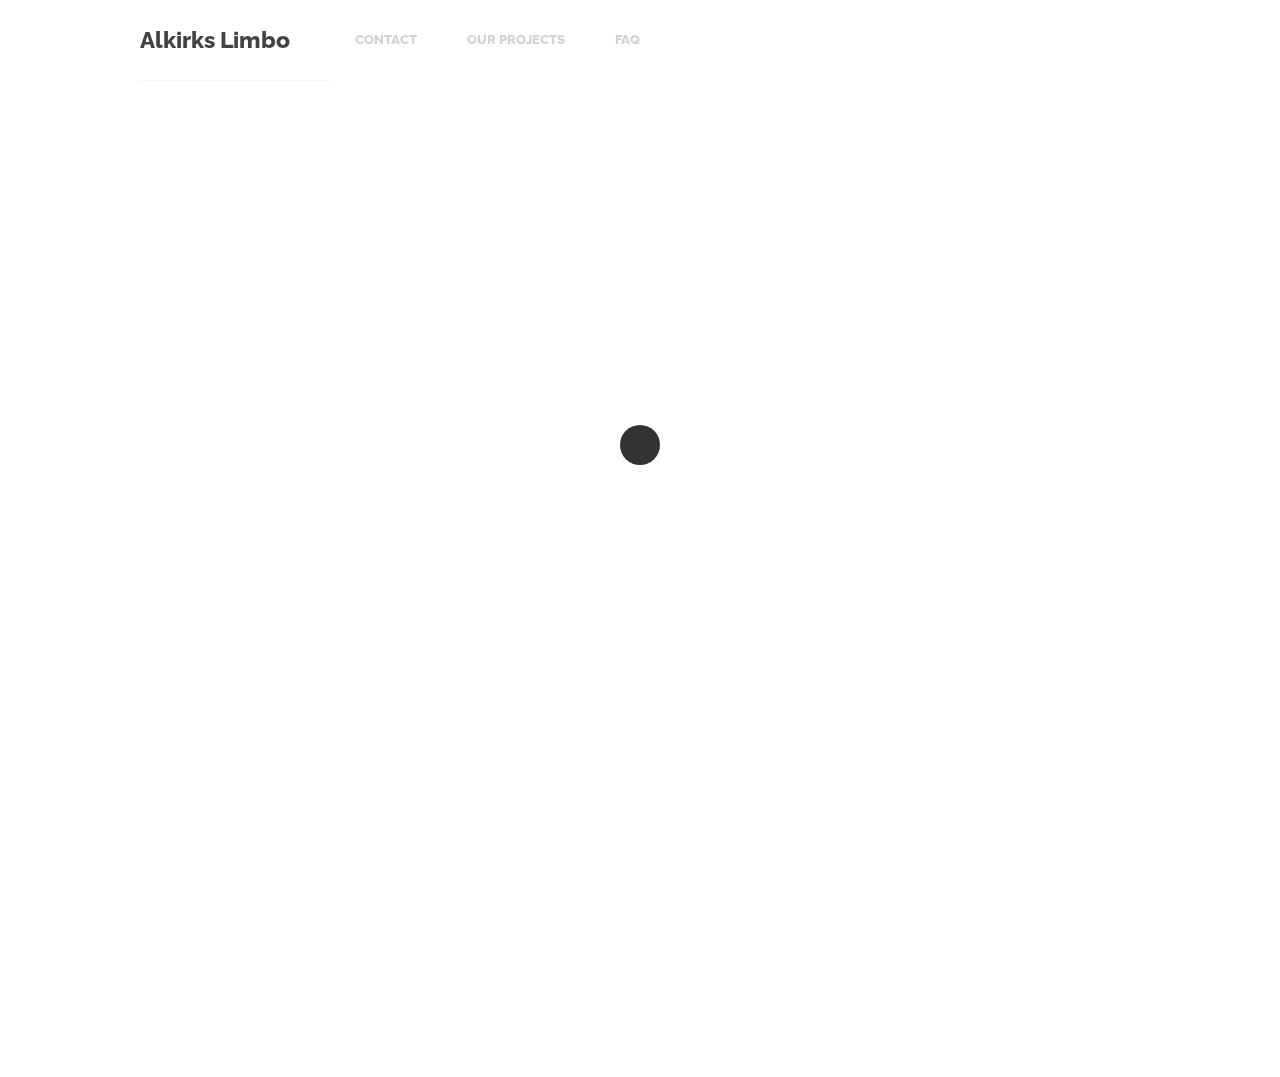
<file: hack/static/index.html>
﻿<!doctype html>

<html lang="en">
<head>

  <meta charset="utf-8">
  <title>Alkirks Limbo</title>
  <meta name="viewport" content="width=device-width, initial-scale=1.0"/>
  <link rel="icon" type="image/png" href="img/icon.png" />


  <link rel="stylesheet" href="css/reset.css">
  <link rel="stylesheet" href="css/style.css">
  <link rel="stylesheet" href="css/style-responsive.css">
  <link rel="stylesheet" href="http://maxcdn.bootstrapcdn.com/font-awesome/4.3.0/css/font-awesome.min.css">

  
</head>

<body>


<div class="preloader" id="preloader">
    <div class="item">
      <div class="spinner">
      </div>
    </div>
</div>


<!--Header-->
<header class="boxed" id="header-white">

  <div class="header-margin">
    <ul class="header-nav">
      <div class="logo" id="full"><a class="ajax-link" href="index.html">Alkirks Limbo</a></div>
      <li><a class="ajax-link" href="contact.html">Contact</a></li>
      <li><a class="ajax-link" href="projects.html">Our Projects</a></li>
      <li><a class="ajax-link" href="FAQ.html">FAQ</a></li>
    </ul>
  </div>

</header>


  <div class="clear"></div>


  <div class="content" id="ajax-content">


        <div class="text-intro" id="site-type">

          <h1>Alkirks Limbo</h1>
          <!--<h1 class="typewrite"><span>Портфолио</span></h1>-->
          <p>Команда <b>Alkirks Limbo</b> (что в переводе означает Подлокотник) собрана из "Элиты" студентов группы ИУ8-41 и совмещает в себе профессионализм и трудолюбие по созданию изысканного кода сомнительного качества в стиле барокко. Только у нас вы можете заказать сайт, который будет многие годы сниться вам в кошмарах!</p>

        </div>


  <ul class="portfolio-grid">

    
    <li class="grid-item" data-jkit="[show:delay=3000;speed=500;animation=fade]">
      <img src="img/portfolio/captain.jpg">
        <a class="ajax-link" href="ilya.html">  
          <div class="grid-hover">
            <h1>Шапошиков<br/>Илья</h1>
            <p>Капитан</p>
          </div>
        </a>  
    </li>
    <li class="grid-item" data-jkit="[show:delay=3000;speed=500;animation=fade]">
      <img src="img/portfolio/tlen.jpg">
        <a class="ajax-link" href="altana.html">  
          <div class="grid-hover">
            <h1>Бадмацыренова<br/>Алтана</h1>
            <p>Погроммист</p>
          </div>
        </a>      
    </li>    
</ul>    
<ul class="portfolio-grid">
    <li class="grid-item" data-jkit="[show:delay=3000;speed=500;animation=fade]">
      <img src="img/portfolio/fire.jpg">
        <a class="ajax-link" href="tima.html">  
          <div class="grid-hover">
            <h1>Тырин<br/>Тимофей</h1>
            <p>Верстальщик</p>
          </div>
        </a>      
    </li>  
    
    <li class="grid-item" data-jkit="[show:delay=3000;speed=500;animation=fade]">
      <img src="img/portfolio/kon.jpg">
        <a class="ajax-link" href="anna.html">  
          <div class="grid-hover">
            <h1>Яковленко<br/>Анна</h1>
            <p>Десигнер</p>
          </div>
        </a>      
    </li>    

  </ul>

  </div>



  <script src="js/jquery.min.js"></script>
	<script src="js/jquery.easing.min.js"></script>
	<script src="js/modernizr.custom.42534.js" type="text/javascript"></script>
  <script src="js/jquery.waitforimages.js" type="text/javascript"></script>
  <script src="js/typed.js" type="text/javascript"></script>
  <script src="js/masonry.pkgd.min.js" type="text/javascript"></script>  
  <script src="js/imagesloaded.pkgd.min.js" type="text/javascript"></script>    
  <script src="js/jquery.jkit.1.2.16.min.js"></script>
 
  <script src="js/script.js" type="text/javascript"></script>
  
	<script>
    $('#button').on('click', function() {
      $( ".opacity-nav" ).fadeToggle( "slow", "linear" );
    // Animation complete.
    });
  </script>


</body>
</html>
</file>
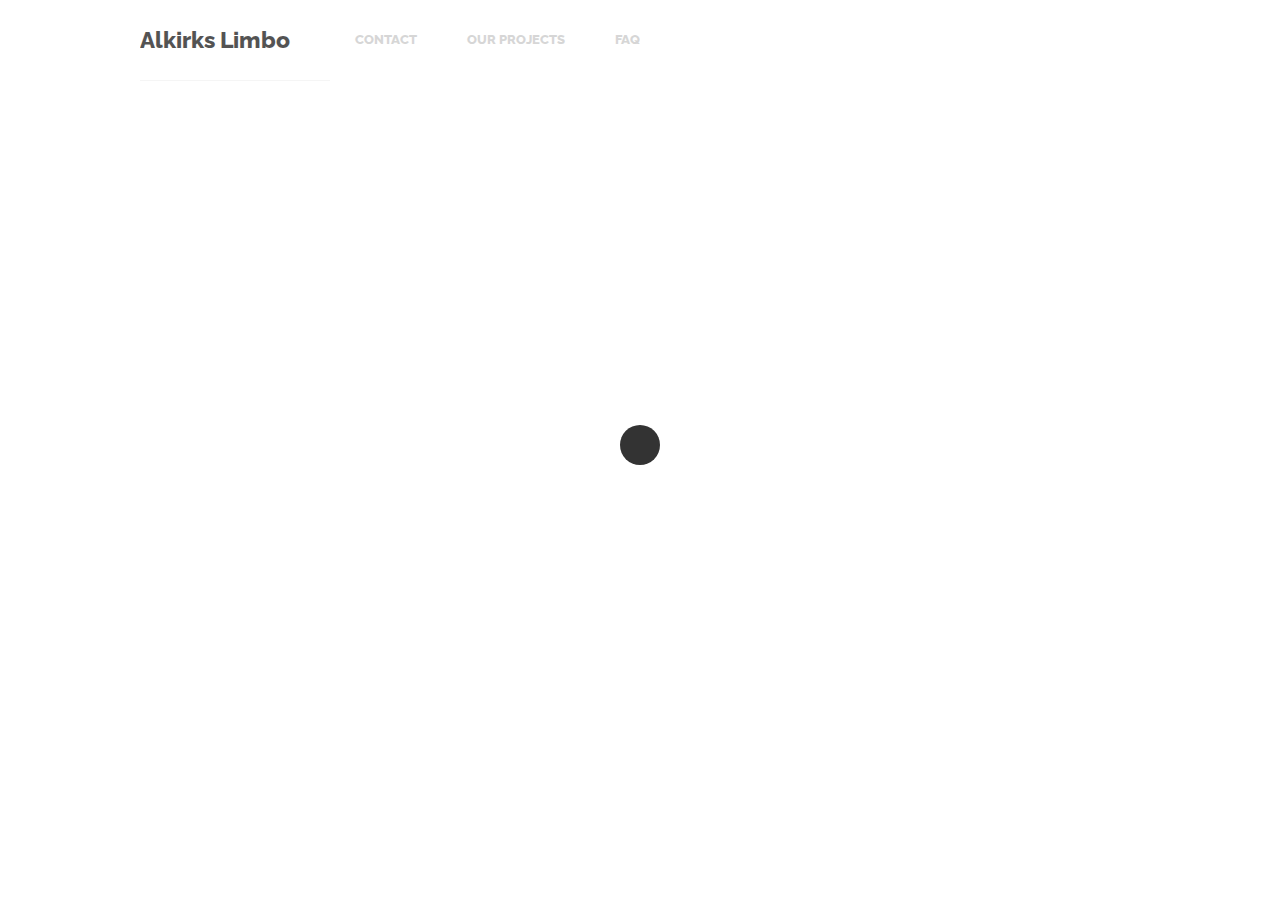
<file: hack/static/altana.html>
﻿<!doctype html>

<html lang="en">
<head>

  <meta charset="utf-8">
  <title>Altana</title>
  <link rel="icon" type="image/png" href="img/icon.png" />

<!--Style-->

  <link rel="stylesheet" href="css/reset.css">
  <link rel="stylesheet" href="css/style.css">
  <link rel="stylesheet" href="css/style-responsive.css">
  
  <link rel="stylesheet" href="http://maxcdn.bootstrapcdn.com/font-awesome/4.3.0/css/font-awesome.min.css">
  
 
  
</head>

<body>

<!--Preloader-->

<div class="preloader" id="preloader">
    <div class="item">
      <div class="spinner">
      </div>
    </div>
</div>

<!--Header-->
<header class="boxed" id="header-white">

  <div class="header-margin">
    <ul class="header-nav">
      <div class="logo" id="full"><a class="ajax-link" href="index.html">Alkirks Limbo</a></div>
      <li><a class="ajax-link" href="contact.html">Contact</a></li>
      <li><a class="ajax-link" href="projects.html">Our Projects</a></li>
      <li><a class="ajax-link" href="FAQ.html">FAQ</a></li>
    </ul>
  </div>

</header>

  <div class="clear"></div>

  <!--Content-->

  <div class="content" id="ajax-content">


        <div class="text-intro">

          <h1>Бадмацыренова Алтана</h1>          
		<br/>
		<div class="one-column">
                 <img src="img/portfolio/tlen2.jpg" width="100%">
		</div>
	          <div class="two-column">
	            <p align="right">Настроение команды подлокотников. В обычное время изображаю деятельность, в остальное паникую.</p>
	          </div>
        
    </div>


<!--Scripts-->

  <script src="js/jquery.min.js"></script>
	<script src="js/jquery.easing.min.js"></script>
	<script src="js/modernizr.custom.42534.js" type="text/javascript"></script>
  <script src="js/jquery.waitforimages.js" type="text/javascript"></script>
  <script src="js/typed.js" type="text/javascript"></script>
  <script src="js/masonry.pkgd.min.js" type="text/javascript"></script>  
  <script src="js/imagesloaded.pkgd.min.js" type="text/javascript"></script>    
  <script src="js/jquery.jkit.1.2.16.min.js"></script>
 
  <script src="js/script.js" type="text/javascript"></script>
  
	<script>
    $('#button, #buttons').on('click', function() {
      $( ".opacity-nav" ).fadeToggle( "slow", "linear" );
    // Animation complete.
    });
  </script>


</body>
</html>
</file>
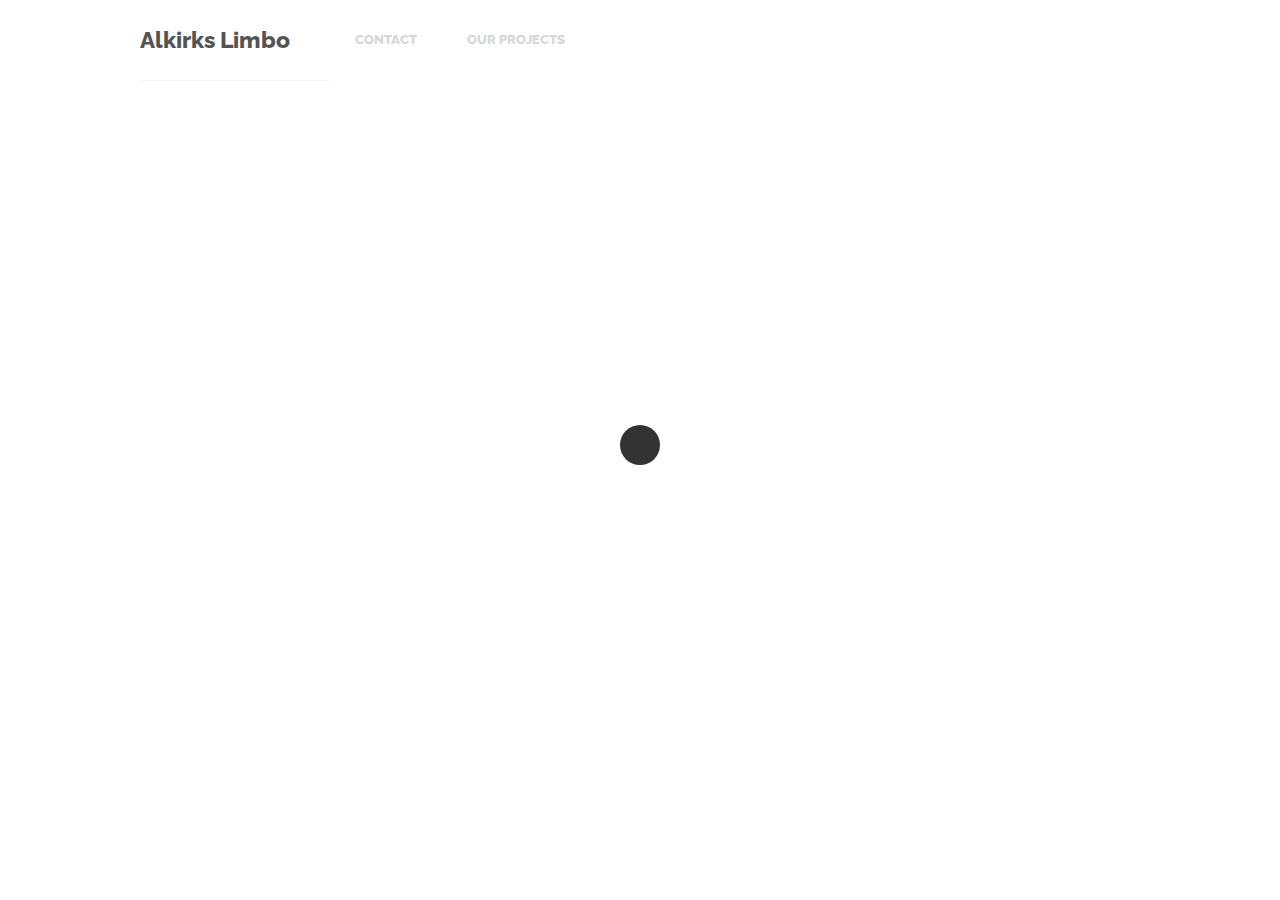
<file: hack/static/FAQ.html>
<!doctype html>


<html lang="en">
<head>

  <meta charset="utf-8">
  <title>FAQ</title>
  <meta name="description" content="Г. ">
  <meta name="viewport" content="width=device-width, initial-scale=1.0"/>
  <link rel="icon" type="image/png" href="img/icon.png" />


  <link rel="stylesheet" href="css/reset.css">
  <link rel="stylesheet" href="css/style.css">
  <link rel="stylesheet" href="css/style-responsive.css">  
  <link rel="stylesheet" href="http://maxcdn.bootstrapcdn.com/font-awesome/4.3.0/css/font-awesome.min.css">
  
  <!--[if lt IE 9]>
  <script src="http://html5shiv.googlecode.com/svn/trunk/html5.js"></script>
  <![endif]-->
  
</head>

<body>


<div class="preloader" id="preloader">
    <div class="item">
      <div class="spinner">
      </div>
    </div>
</div>


  <!--Header-->
 <header class="boxed" id="header-white">

  <div class="header-margin">
    <ul class="header-nav">
      <div class="logo" id="full"><a class="ajax-link" href="index.html">Alkirks Limbo</a></div>
      <li><a class="ajax-link" href="contact.html">Contact</a></li>
      <li><a class="ajax-link" href="projects.html">Our Projects</a></li>
    </ul>
  </div>

</header>

  <div class="clear"></div>


  <div class="content" id="ajax-content">

        <div class="text-intro">

          <h2>Использованные фреймворки и библиотеки</h2>

          <ol>
		   <li type="1"><b>Font Awesome</b> - иконочный шрифт и CSS-инструментарий.</li>
		   <li type="1"><b>jQuery</b> - библиотека JavaScript, фокусирующаяся на взаимодействии JavaScript и HTML.</li>
		   <li type="1"><b>jQuery Easing</b> - jQuery plugin from GSGD to give advanced easing options.</li>
		   <li type="1"><b>Modernizr</b> - это JavaScript-библиотека, которая узнаёт, что из HTML5 и CSS3 умеет браузер пользователя.</li>
		   <li type="1"><b>waitForImages</b> - jQuery plugin that lets you attach callbacks to useful image loading events.</li>
		   <li type="1"><b>typed.js</b> - JavaScript Typing Animation Library.</li>
		   <li type="1"><b>Masonry.js</b> - JavaScript grid layout library.</li>
		   <li type="1"><b>imagesLoaded</b> - Detect when images have been loaded.</li>
		   <li type="1"><b>JKit</b> - uses the the "data-jkit" attribute to inject it's functionality into your html</li>
          </ol>

        </div>
        

  </div>


  <script src="js/jquery.min.js"></script>
	<script src="js/jquery.easing.min.js"></script>
	<script src="js/modernizr.custom.42534.js" type="text/javascript"></script>
  <script src="js/jquery.waitforimages.js" type="text/javascript"></script>
  <script src="js/typed.js" type="text/javascript"></script>
  <script src="js/masonry.pkgd.min.js" type="text/javascript"></script>  
  <script src="js/imagesloaded.pkgd.min.js" type="text/javascript"></script>    
  <script src="js/jquery.jkit.1.2.16.min.js"></script>
 
  <script src="js/script.js" type="text/javascript"></script>
  
	<script>
    $('#button, #buttons').on('click', function() {
      $( ".opacity-nav" ).fadeToggle( "slow", "linear" );
    // Animation complete.
    });
  </script>


</body>
</html>
</file>
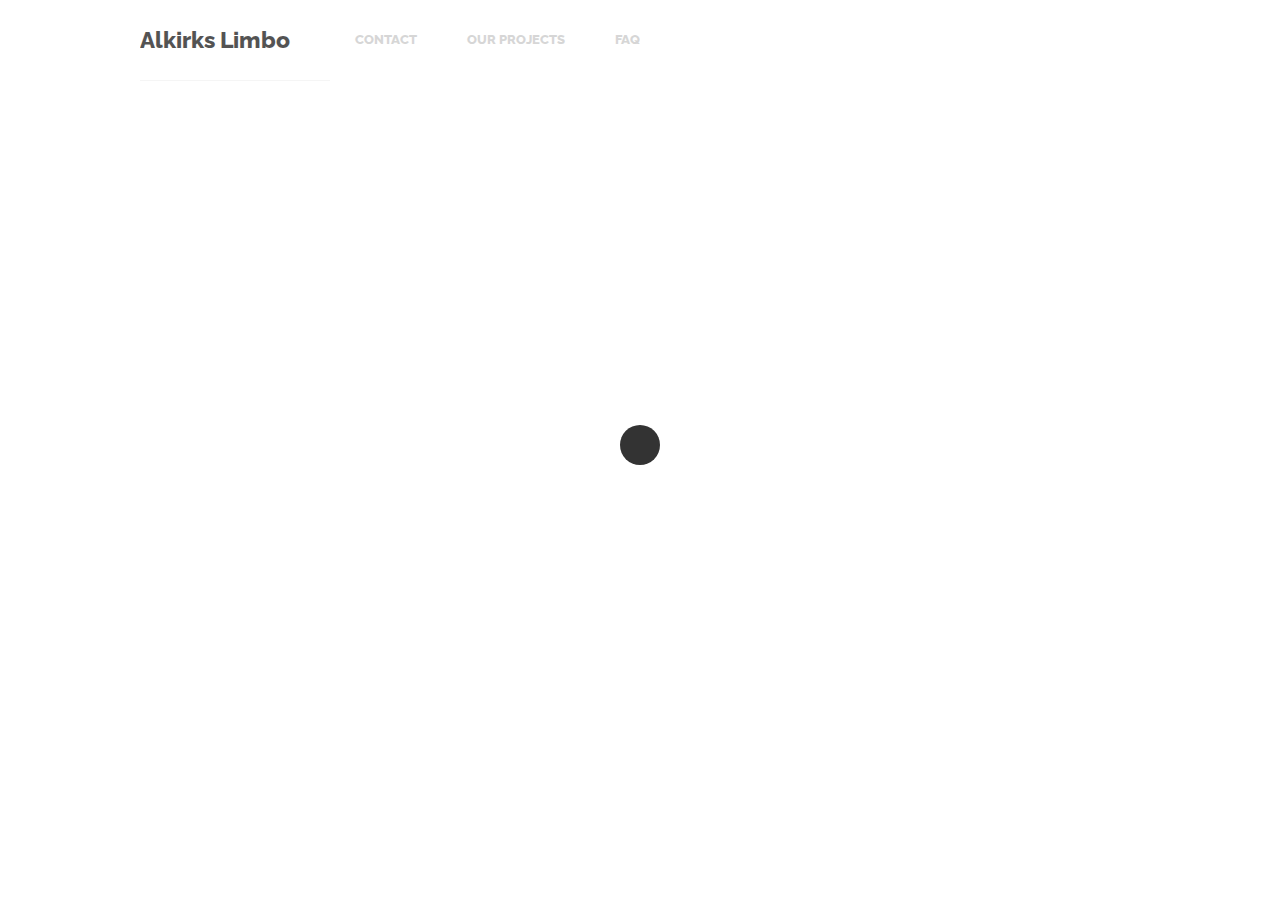
<file: hack/static/ilya.html>
﻿<!doctype html>

<html lang="en">
<head>

  <meta charset="utf-8">
  <title>Ilya</title>
  <link rel="icon" type="image/png" href="img/icon.png" />

<!--Style-->

  <link rel="stylesheet" href="css/reset.css">
  <link rel="stylesheet" href="css/style.css">
  <link rel="stylesheet" href="css/style-responsive.css">
  
  <link rel="stylesheet" href="http://maxcdn.bootstrapcdn.com/font-awesome/4.3.0/css/font-awesome.min.css">
  
 
  
</head>

<body>

<!--Preloader-->

<div class="preloader" id="preloader">
    <div class="item">
      <div class="spinner">
      </div>
    </div>
</div>

<!--Header-->
<header class="boxed" id="header-white">

  <div class="header-margin">
    <ul class="header-nav">
      <div class="logo" id="full"><a class="ajax-link" href="index.html">Alkirks Limbo</a></div>
      <li><a class="ajax-link" href="contact.html">Contact</a></li>
      <li><a class="ajax-link" href="projects.html">Our Projects</a></li> 
      <li><a class="ajax-link" href="FAQ.html">FAQ</a></li>
    </ul>
  </div>

</header>

  <div class="clear"></div>

  <div class="content" id="ajax-content">


        <div class="text-intro">

          <h1>Илья Шапошников</h1>          
		<br/>
		<div class="one-column">
                 <img src="img/portfolio/captain2.png" width="100%">
		</div>
	          <div class="two-column">
	            <p align="right">Капитан команды подлокотников, отвечает за (Господи прости) дезигн и общую архитектуру приложения. Нравится по ночам кодить на Python+Flask и мечтать о нормальной CMS'ке. В свободное время критикую PHP и наше образование. Так же периодически создаю мемы для народа.</p>
	          </div>
        
    </div>

  <script src="js/jquery.min.js"></script>
	<script src="js/jquery.easing.min.js"></script>
	<script src="js/modernizr.custom.42534.js" type="text/javascript"></script>
  <script src="js/jquery.waitforimages.js" type="text/javascript"></script>
  <script src="js/typed.js" type="text/javascript"></script>
  <script src="js/masonry.pkgd.min.js" type="text/javascript"></script>  
  <script src="js/imagesloaded.pkgd.min.js" type="text/javascript"></script>    
  <script src="js/jquery.jkit.1.2.16.min.js"></script>
 
  <script src="js/script.js" type="text/javascript"></script>
  
	<script>
    $('#button, #buttons').on('click', function() {
      $( ".opacity-nav" ).fadeToggle( "slow", "linear" );
    // Animation complete.
    });
  </script>


</body>
</html>
</file>
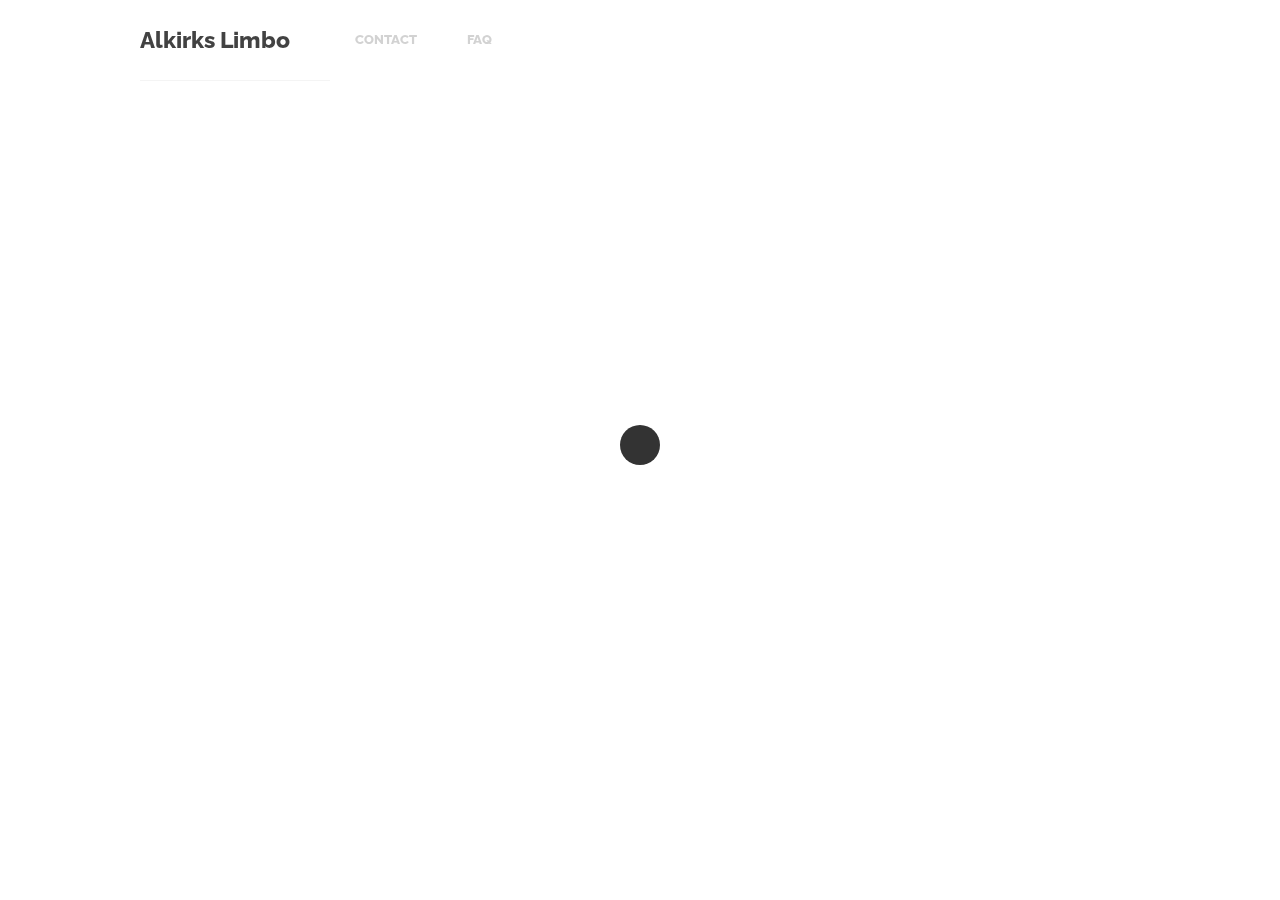
<file: hack/static/projects.html>
<!doctype html><!doctype html>

<html lang="en">
<head>

  <meta charset="utf-8">
  <title>Projects</title>
  <meta name="description" content="Г. ">
  <meta name="viewport" content="width=device-width, initial-scale=1.0"/>
  <link rel="icon" type="image/png" href="img/icon.png" />



  <link rel="stylesheet" href="css/reset.css">
  <link rel="stylesheet" href="css/style.css">
  <link rel="stylesheet" href="css/style-responsive.css">  
  <link rel="stylesheet" href="http://maxcdn.bootstrapcdn.com/font-awesome/4.3.0/css/font-awesome.min.css">
  
  <!--[if lt IE 9]>
  <script src="http://html5shiv.googlecode.com/svn/trunk/html5.js"></script>
  <![endif]-->
  
</head>

<body>



<div class="preloader" id="preloader">
    <div class="item">
      <div class="spinner">
      </div>
    </div>
</div>



  <header id="fullscreen">
    
      <div class="logo" id="full"><a class="ajax-link" href="index.html">Alkirks Limbo</a></div>
      <li><a class="ajax-link" href="contact.html">Contact</a></li>
      <li><a class="ajax-link" href="FAQ.html">FAQ</a></li>
        
  </header>

  <div class="clear"></div>



  <div class="content" id="ajax-content">


        <div class="text-intro">

          <h1>Projects</h1>
          <p>Наши проекты</p>

        </div>


  <!--Portfolio grid-->

  <ul class="portfolio-grid">

    
    <li class="grid-item" data-jkit="[show:delay=3000;speed=500;animation=fade]">
      <img src="img/2ch.png">
        <a class="ajax-link" href="single.html">  
          <div class="grid-hover">
            <h1>Двач</h1>
            <p>Образовательный портал</p>
          </div>
        </a>  
    </li>

    <li class="grid-item" data-jkit="[show:delay=3000;speed=500;animation=fade]">
      <img src="img/rusp.png">
        <a class="ajax-link" href="single-fullscreen.html">  
          <div class="grid-hover">
            <h1>Роспотребнадзор</h1>
            <p>Семейный онлайн-кинотеатр</p>
          </div>
        </a>      
    </li>    
    
    <li class="grid-item" data-jkit="[show:delay=3000;speed=500;animation=fade]">
      <img src="img/pent.png">
        <a class="ajax-link" href="#">  
          <div class="grid-hover">
            <h1>Овальный</h1>
            <p>Популярный видеоблоггер</p>
          </div>
        </a>      
    </li>  
    
    <li class="grid-item" data-jkit="[show:delay=3000;speed=500;animation=fade]">
      <img src="img/bmstu.png">
        <a class="ajax-link" href="#">  
          <div class="grid-hover">
            <h1>Синергия</h1>
            <p>ВУЗ с богатой историей</p>
          </div>
        </a>      
    </li>    

    <li class="grid-item" data-jkit="[show:delay=3000;speed=500;animation=fade]">
      <img src="img/lalkirks.png">
        <a class="ajax-link" href="#">  
          <div class="grid-hover">
            <h1>Alkirks Limbo</h1>
            <p>Водоканал</p>
          </div>
        </a>      
    </li>    

    <li class="grid-item" data-jkit="[show:delay=3000;speed=500;animation=fade]">
      <img src="img/edro.png"">
        <a class="ajax-link" href="#">  
          <div class="grid-hover">
            <h1>Едро</h1>
            <p>Фонд борьбы с коррупцией</p>
          </div>
        </a>      
    </li>

    <li class="grid-item" data-jkit="[show:delay=3000;speed=500;animation=fade]">
      <img src="img/podlo.png">
        <a class="ajax-link" href="#">  
          <div class="grid-hover">
            <h1>UNDERлокотники</h1>
            <p>Фриланс-биржа</p>
          </div>
        </a>      
    </li>    

    <li class="grid-item" data-jkit="[show:delay=3000;speed=500;animation=fade]">
      <img src="img/d2.png"">
        <a class="ajax-link" href="#">  
          <div class="grid-hover">
            <h1>Второй дом</h1>
            <p>Зоомагазин онлайн</p>
          </div>
        </a>      
    </li>    



    <li class="grid-item" data-jkit="[show:delay=3000;speed=500;animation=fade]">
      <img src="img/icq.png">
        <a class="ajax-link" href="#">  
          <div class="grid-hover">
            <h1>Аська</h1>
            <p>Лучший мессенджер России</p>
          </div>
        </a>      
    </li>    

  </ul>

  </div>


  <script src="js/jquery.min.js"></script>
  <script src="js/jquery.easing.min.js"></script>
  <script src="js/modernizr.custom.42534.js" type="text/javascript"></script>
  <script src="js/jquery.waitforimages.js" type="text/javascript"></script>
  <script src="js/typed.js" type="text/javascript"></script>
  <script src="js/masonry.pkgd.min.js" type="text/javascript"></script>  
  <script src="js/imagesloaded.pkgd.min.js" type="text/javascript"></script>    
  <script src="js/jquery.jkit.1.2.16.min.js"></script>
 
  <script src="js/script.js" type="text/javascript"></script>
  
  <script>
    $('#button, #buttons').on('click', function() {
      $( ".opacity-nav" ).fadeToggle( "slow", "linear" );
    // Animation complete.
    });
  </script>


</body>
</html>
</file>
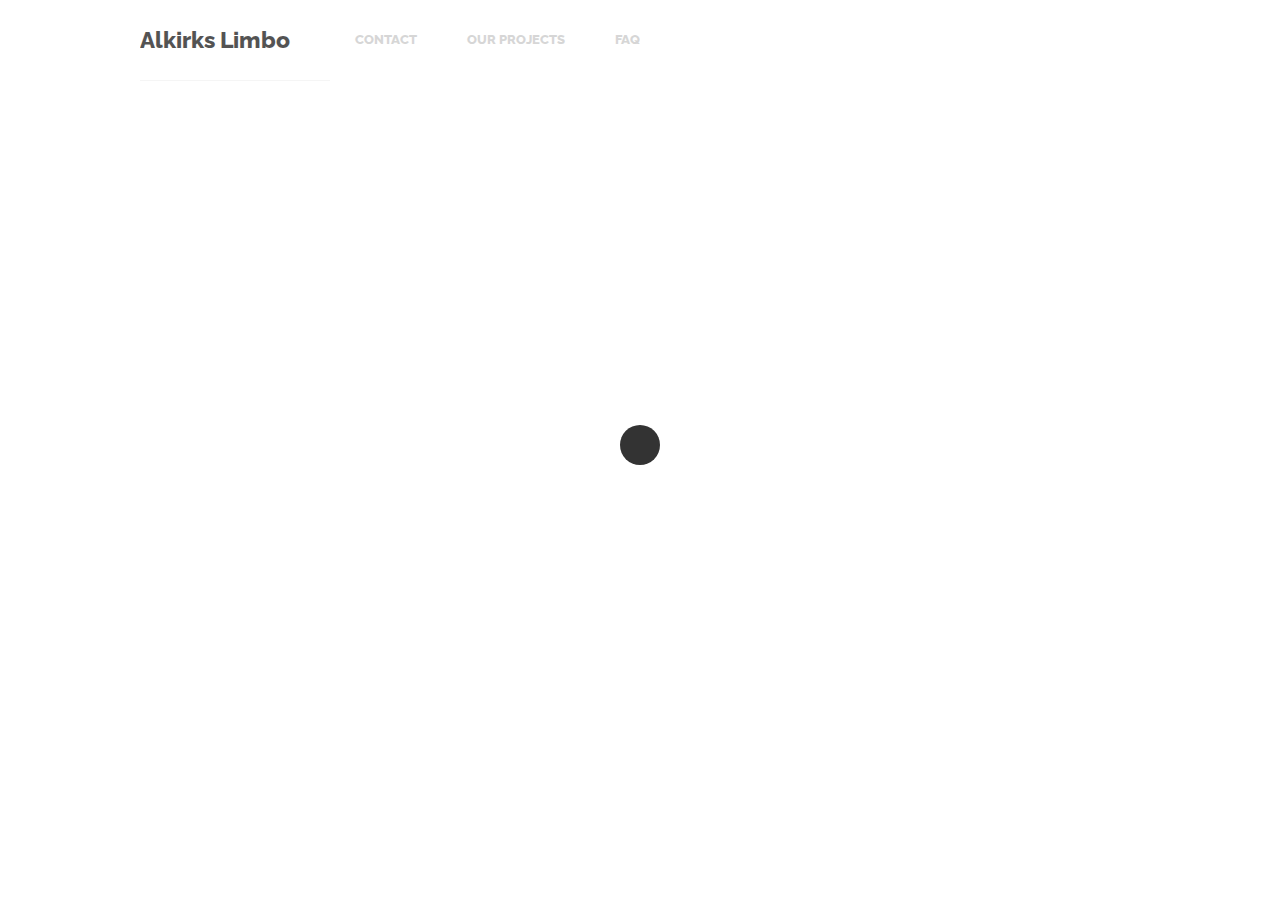
<file: hack/static/tima.html>
<!doctype html>

<html lang="en">
<head>

  <meta charset="utf-8">
  <title>Timoxa</title>
  <link rel="icon" type="image/png" href="img/icon.png" />

<!--Style-->

  <link rel="stylesheet" href="css/reset.css">
  <link rel="stylesheet" href="css/style.css">
  <link rel="stylesheet" href="css/style-responsive.css">
  
  <link rel="stylesheet" href="http://maxcdn.bootstrapcdn.com/font-awesome/4.3.0/css/font-awesome.min.css">
  
 
  
</head>

<body>

<!--Preloader-->

<div class="preloader" id="preloader">
    <div class="item">
      <div class="spinner">
      </div>
    </div>
</div>

<!--Header-->
<header class="boxed" id="header-white">

  <div class="header-margin">
    <ul class="header-nav">
      <div class="logo" id="full"><a class="ajax-link" href="index.html">Alkirks Limbo</a></div>
      <li><a class="ajax-link" href="contact.html">Contact</a></li>
      <li><a class="ajax-link" href="projects.html">Our Projects</a></li>
      <li><a class="ajax-link" href="FAQ.html">FAQ</a></li>
    </ul>
  </div>

</header>

  <div class="clear"></div>

  <div class="content" id="ajax-content">


        <div class="text-intro">

          <h1>Тимофей Тырин</h1>          
    <br/>
    <div class="one-column">
                 <img src="img/portfolio/tim_2.jpg" width="100%">
    </div>
            <div class="two-column">
              <p align="right"><del>Пилот</del> Балласт подлокотника № 01. Прогаю на Паскале и смотрю аниме. Нравится записываться на физру через 2 месяца после начала семестра и расказывать не смешные шутки. В свободное от мемов время пытаюсь не вылететь из университета. </p>
               <p align="right">Достижения: осилил 2 книги по js, одну по c++ и весь шипуден.</p>
            </div>
        
    </div>

  <script src="js/jquery.min.js"></script>
  <script src="js/jquery.easing.min.js"></script>
  <script src="js/modernizr.custom.42534.js" type="text/javascript"></script>
  <script src="js/jquery.waitforimages.js" type="text/javascript"></script>
  <script src="js/typed.js" type="text/javascript"></script>
  <script src="js/masonry.pkgd.min.js" type="text/javascript"></script>  
  <script src="js/imagesloaded.pkgd.min.js" type="text/javascript"></script>    
  <script src="js/jquery.jkit.1.2.16.min.js"></script>
 
  <script src="js/script.js" type="text/javascript"></script>
  
  <script>
    $('#button, #buttons').on('click', function() {
      $( ".opacity-nav" ).fadeToggle( "slow", "linear" );
    // Animation complete.
    });
  </script>


</body>
</html>
</file>
<file: hack/static/css/style.css>
@import url(http://fonts.googleapis.com/css?family=Raleway:400,300,500,600,700,800,900,100,200);

body{
  font-family: 'Raleway', sans-serif;
  font-size:14px;
  font-weight: 400;
  overflow-y:scroll;
  -webkit-font-smoothing: antialiased;
}

::selection {
		background: #000;
		color: #fff;
		text-shadow: none;
	}
	
	::-moz-selection {
		background: #000;
		color: #fff;
		text-shadow: none;
	}

p{
  font-family: 'Raleway', sans-serif;
  font-size:14px;
  font-weight: 400;
}

a{
  text-decoration:none;
  -webkit-transition: all 0.2s ease-in;
	-moz-transition: all 0.2s ease-in;
	-ms-transition: all 0.2s ease-in;
	-o-transition: all 0.2s ease-in;
	transition: all 0.2s ease-in; 
	border-bottom:1px solid #dedede;
}

a:focus {
  outline:none;
}

strong{
  font-weight:700;

}

/*
**************************
Предзагрузка
**************************
*/

.preloader{
  position:fixed;
  top:0;
  width:100%;
  height:100%;
  background:white;
  z-index:999;
}
 
.preloader .item{
  position:absolute;
  width:50px;
  height:50px;
  left:50%;
  top:50%;
  margin-left:-25px;
  margin-top:-25px;
} 

.spinner {
  width: 40px;
  height: 40px;
  margin: 0px auto;
  background-color: #333;
  border-radius: 100%;  
  -webkit-animation: scaleout 1.0s infinite ease-in-out;
  animation: scaleout 1.0s infinite ease-in-out;
}

@-webkit-keyframes scaleout {
  0% { -webkit-transform: scale(0.0) }
  100% {
    -webkit-transform: scale(1.0);
    opacity: 0;
  }
}

@keyframes scaleout {
  0% { 
    transform: scale(0.0);
    -webkit-transform: scale(0.0);
  } 100% {
    transform: scale(1.0);
    -webkit-transform: scale(1.0);
    opacity: 0;
  }
}





/*
**************************
Затемнение при наведении
**************************
*/



.opacity-nav{
  position:fixed;
  display:none;
  width:100%;
  height:100%;
  top:0;
  z-index:9999;
  background:rgba(0,0,0,0.95);
}


#full{
  width:1140px;
  position: relative;
  top:0;
  margin:0 auto;
  z-index: 9997;
}


#fullscreen{
  display:none;
  position:absolute;
  top:0;
  width:100%;
  margin:0 auto;
  height:80px;
  z-index: 9998;
}

/*
**************************
HEADER
**************************
*/

header.boxed{
  position:fixed;
  width:100%;
  margin:0 auto;
  height:80px;
  z-index:9999;
  display:none;
  background:none;
  top:0;
    -webkit-transition: background 0.2s ease-in;
	-moz-transition: background 0.2s ease-in;
	-ms-transition: background 0.2s ease-in;
	-o-transition: background 0.2s ease-in;
	transition: background 0.2s ease-in; 
}

header.boxed .header-margin{
  width:1140px;
  margin:0 auto;
}

header.boxed .header-margin-mini{
  width:90%;
  margin:0 auto;
}


header a{
  color:#000000;
}

ul.header-nav{
  width:60%;
  float:left;
}

header .logo > a{
  font-size:23px;
  font-weight:800;
  float:left;
  line-height:80px;
  padding-right:40px;
  border-bottom: 1px solid #f1f1f1;
}

header .logo > a:hover{
  color:#c3c3c3;
}

header li{
  text-transform:uppercase;
  list-style-type: none; margin: 0 auto; float: left;
}

header li > a{
  font-size:13px;
  color:#c3c3c3;
  padding-right:25px;
  padding-left:25px;
  font-weight:800;
  line-height:80px;
  display:inline-block;  
  border-bottom:0;
}

header li > a:hover{
  color:#000000;
}

header li > a #active{
  color:#000000;
}

header li ul{
  overflow: hidden; display: none; background: #f9f9f9; z-index:20;
}

header li ul li a{
  line-height:50px;
  padding-left:30px; 
  width:260px;
}

header li:hover ul{
  position: absolute; padding: 0; display: block; width: 260px;
}



/*
**************************
Контент
**************************
*/

.hero-image{
  position:relative; 
  width:100%; 
  top:0; 
  height:400px; 
  background: url('../img/full/full.jpg') center center;
  -webkit-background-size: cover;
  -moz-background-size: cover;
  -o-background-size: cover;
  background-size: cover;  
  
}

.one-column{
  width:40%;
  position:relative;
  float:left;
}

.two-column{
  width:60%;
  position:relative;
  float:left;
}

.one-column p{
  width:70% !important;
}

.two-column p{
  width:100% !important;
}

.clear{
  clear:both;
}

.content{
  position:relative;
  width:1140px;
  margin:50px auto;
}


.content .text-intro{
  width: 1140px;
  margin-top: 150px;
  margin: 150px auto 0;
}

.content .text-intro h1{
  font-size:43px;
  width:40%;
  text-transform:uppercase;
  color:#000000;
  font-weight:900;
  line-height:70px;
}

.content .text-intro h2{
  font-size:20px;
  width:40%;
  color:#000000;
  font-weight:900;
  line-height:70px;
}

.content .text-intro p{
  font-size:13px;
  color:#8d8d8d;
  margin-top:30px;
  font-weight:400;
  line-height:22px;
  letter-spacing:1px;
  width:40%;
}

.content .text-intro ol{
  font-size:15px;
  color:#8d8d8d;
  margin-top:30px;
  font-weight:400;
  line-height:22px;
  letter-spacing:1px;
  width:40%;
  margin-left: 15px;
}

        .typed-cursor{
            opacity: 1;
            font-weight: 900;
            -webkit-animation: blink 0.7s infinite;
            -moz-animation: blink 0.7s infinite;
            -ms-animation: blink 0.7s infinite;
            -o-animation: blink 0.7s infinite;
            animation: blink 0.7s infinite;
        }
        @-keyframes blink{
            0% { opacity:1; }
            50% { opacity:0; }
            100% { opacity:1; }
        }
        @-webkit-keyframes blink{
            0% { opacity:1; }
            50% { opacity:0; }
            100% { opacity:1; }
        }
        @-moz-keyframes blink{
            0% { opacity:1; }
            50% { opacity:0; }
            100% { opacity:1; }
        }
        @-ms-keyframes blink{
            0% { opacity:1; }
            50% { opacity:0; }
            100% { opacity:1; }
        }
        @-o-keyframes blink{
            0% { opacity:1; }
            50% { opacity:0; }
            100% { opacity:1; }
        }
















/*
**************************
Изображения
**************************
*/
#ajax-content{width:100%;}

.portfolio-grid{
  width:1170px;
  overflow:hidden;
display: block;
  margin: auto;
}


li.grid-item{
  width:360px;
  position:relative;
  float:left;
  padding:15px; 
}

.grid-hover{
  position: absolute;
  width:360px;
  height: 100%;
  top:0;
  background: white;
  z-index: 2;
  opacity: 0;
  -webkit-transition: all 0.2s ease-in;
	-moz-transition: all 0.2s ease-in;
	-ms-transition: all 0.2s ease-in;
	-o-transition: all 0.2s ease-in;
	transition: all 0.2s ease-in; 
}

.grid-hover:hover{
  opacity: 0.9;
}
/* 
*************
Text
*************
 */
.grid-hover h1{
  font-size:20px;
  bottom:80px;
  left:40px;
  position:absolute;
  text-transform:uppercase;
  color:#000000;
  letter-spacing:1px;
  font-weight:900;
  line-height:50px;
}

.grid-hover p{
  font-size:13px;
  bottom:40px;
  left:40px;
  position:absolute;
  color:#686868;
  letter-spacing:1px;
  font-weight:400;
  line-height:50px;
}

li.grid-item img{
  width:360px;
}













/*
**************************
Контакты
**************************
*/

.contact-one, .contact-two{
  width:30%;
  padding-right:3%;
  position:relative;
  float:left;
}

.contact-three{
  width:33%;
  position:relative;
  float:left;
}

.contact-one p, .contact-two p, .contact-three p{
  width:100% !important;
}

input{

  width:100%;
  height:40px;
  background:#f8f7f7;
  border:0;
  color:#000000;
  font-weight:500;
  line-height:40px;
  font-family: 'Raleway', sans-serif;
  margin-bottom:10px;
  font-size:13px;
  padding-left:15px;
  -webkit-box-sizing: border-box; /* Safari/Chrome, other WebKit */
  -moz-box-sizing: border-box;    /* Firefox, other Gecko */
  box-sizing: border-box;         /* Opera/IE 8+ */
}

input.button-submit{

  width:220px;
  height:40px;
  background:#f8f7f7;
  font-weight:500;
  border:0;
  font-family: 'Raleway', sans-serif;
  color:#000000;
  float:right;
  font-weight:900;
  line-height:40px;
  font-size:13px;
}

input:focus{
  background:#f4f4f4; 
}

textarea{

  width:100%;
  height:40px;
  border:0;
  line-height:40px;
  background:#f8f7f7;
  color:#000000;
  font-size:13px;
  font-family: 'Raleway', sans-serif;
  font-weight:500;
  margin-bottom:10px;
  padding:0 0 0 15px;
  -webkit-box-sizing: border-box; /* Safari/Chrome, other WebKit */
  -moz-box-sizing: border-box;    /* Firefox, other Gecko */
  box-sizing: border-box;         /* Opera/IE 8+ */
    -webkit-transition: all 0.2s ease-in;
	-moz-transition: all 0.2s ease-in;
	-ms-transition: all 0.2s ease-in;
	-o-transition: all 0.2s ease-in;
	transition: all 0.2s ease-in; 
}

textarea:focus{background:#f4f4f4; height:250px;}
</file>
<file: hack/static/css/style-responsive.css>
@media all and (max-width: 1330px) and (min-width: 1180px) {

  header.boxed .header-margin{
    width:1000px;
  }

  .content .text-intro{
    width:1000px;
  }

  .content .text-intro h1, .content .text-intro p{
    width:60%;
  }
   
  #full{
    width:1000px;
  }
   
  .prev-next{
    max-width:1000px;
  }
   

  /*
  **************************
  Таблица с картинками портфолио

  Рассчитывается для разных разрешений экранов
  **************************
  */


  .portfolio-grid{

    width:1030px;

  }

  .grid-hover, li.grid-item, li.grid-item img{
    width:312px;
  }


}


@media all and (max-width: 1179px) and (min-width: 1024px) {


  header.boxed .header-margin{
    width:800px;
  }

  .content .text-intro{
    width:800px;
  }

  .footer-margin{
    width:800px;
  }

  .content .text-intro h1, .content .text-intro p{
    width:60%;
  }

  #full{
    width:800px;
  }

  .prev-next{
    max-width:800px;
  }


 
  .portfolio-grid{

    width:830px;

  }

  .grid-hover, li.grid-item, li.grid-item img{
    width:246px;
  }

}


@media all and (max-width: 1023px) and (min-width: 769px) {


  header.boxed .header-margin{
    width:600px;
  }

  .content .text-intro{
    width:600px;
  }

  .footer-margin{
    width:600px;
  }

  .content .text-intro h1, .content .text-intro p{
    width:100%;
  }

  #full{
    width:600px;
  }

  .prev-next{
    max-width:600px;
  }

  ul.header-nav{
    width:50%;
  
  }
  
  header li > a{
    padding-right: 15px;
    padding-left: 15px;
  }
 



  .portfolio-grid{
    width:630px;
  }

  .grid-hover, li.grid-item, li.grid-item img{
    width:282px;
  }

}



@media all and (max-width: 768px) and (min-width: 481px) {


  header.boxed .header-margin{
    width:400px;
  }

  .content .text-intro{
    width:400px;
  }

  .footer-margin{
    width:400px;
  }

  .content .text-intro h1, .content .text-intro p{
    width:100% !important;
  }

  #full{
    width:400px;
    display:block !important;
  }

  .prev-next{
    max-width:400px;
  }
  

  
  ul.header-nav{
    width:50%;
  
  }
  
  header li > a{
    padding-right: 15px;
    padding-left: 15px;
  }
 
  .one-column, .two-column{
    width:100%;
  }
  
  .contact-one, .contact-two, .contact-three{
    width:100%;
  }
  
  textarea{
    height:250px;
  }

  input.button-submit{
    margin-bottom:100px;
  }
  

  header.boxed{
    display:none !important;
  }  
  
  #footer-left{text-align:center;}



  .portfolio-grid{
    width:430px;
  }

  .grid-hover, li.grid-item, li.grid-item img{
    width:400px;
  }

}


@media all and (max-width: 480px) and (min-width: 320px) {


  header.boxed .header-margin{
    width:280px;
  }

  .content .text-intro{
    width:280px;
  }

  .footer-margin{
    width:280px;
  }
  
  .footer-margin .copyright{line-height:40px;}

  .content .text-intro h1, .content .text-intro p{
    width:100% !important;
  }

  #full{
    width:280px;
    display:block !important;
  }


  .prev-next{
    max-width:280px;
  }
  
 
  .one-column, .two-column{
    width:100%;
  }
  
  .contact-one, .contact-two, .contact-three{
    width:100%;
  }
  
  textarea{
    height:250px;
  }
  
  input, textarea{
    padding:0;
  }

  input.button-submit{
    margin-bottom:100px;
  }
  
  header.boxed{
    display:none !important;
  }  
  
  #footer-left{text-align:center;}
  
  .content .text-intro h1{
    font-size:33px; 
    line-height:50px;
  }



 
  .portfolio-grid{
    width:310px;
  }

  .grid-hover, li.grid-item, li.grid-item img{
    width:280px;
  }

}
</file>
